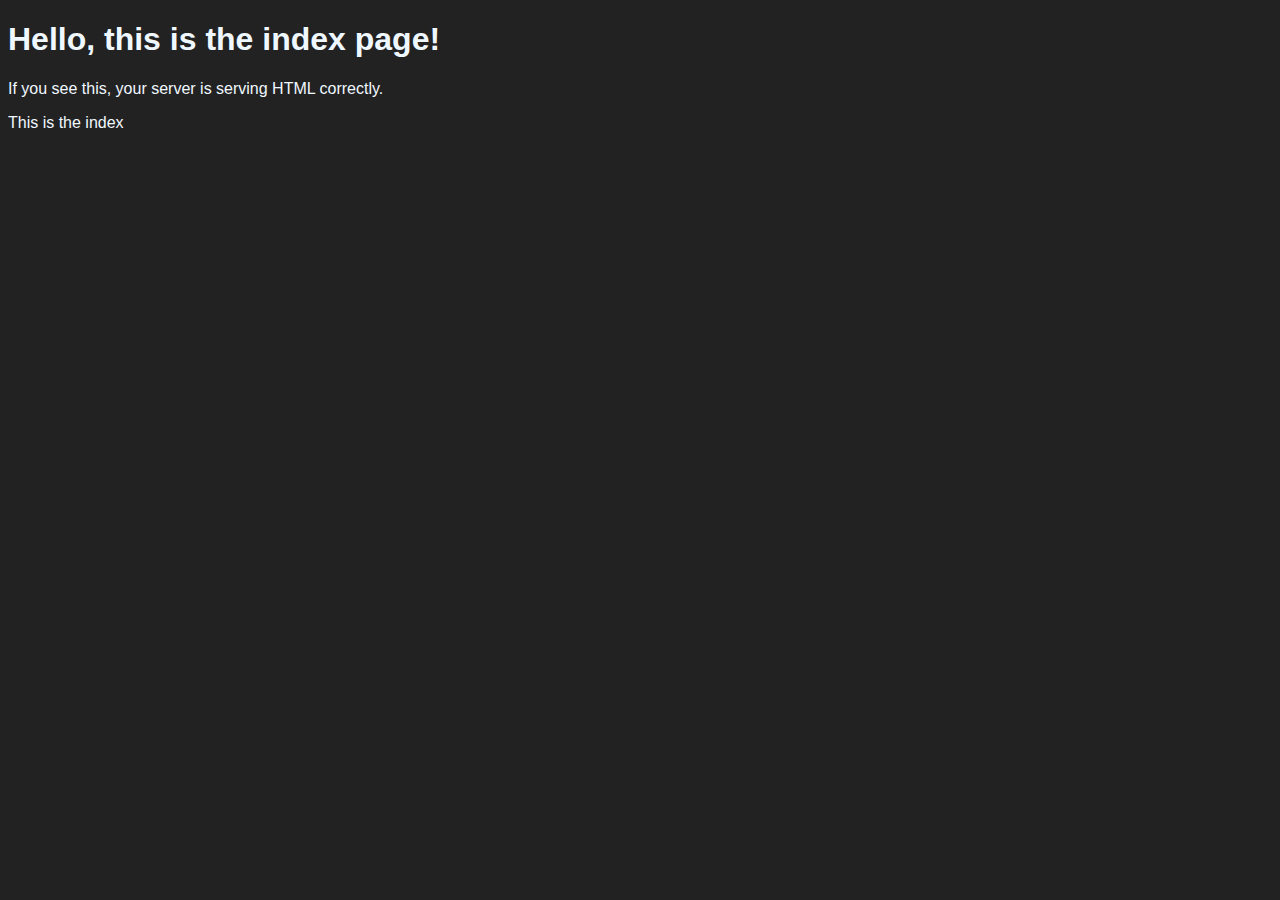
<file: public/index.html>
<!DOCTYPE html>
<html lang="en">
<head>
    <meta charset="UTF-8">
    <title>HTML Page</title>
    <link rel="stylesheet" href="./style.css"/>
</head>
<body>
    <h1>Hello, this is the index page!</h1>
    <p>If you see this, your server is serving HTML correctly.</p>
    <p>This is the index</p>
</body>
</html>
</file>
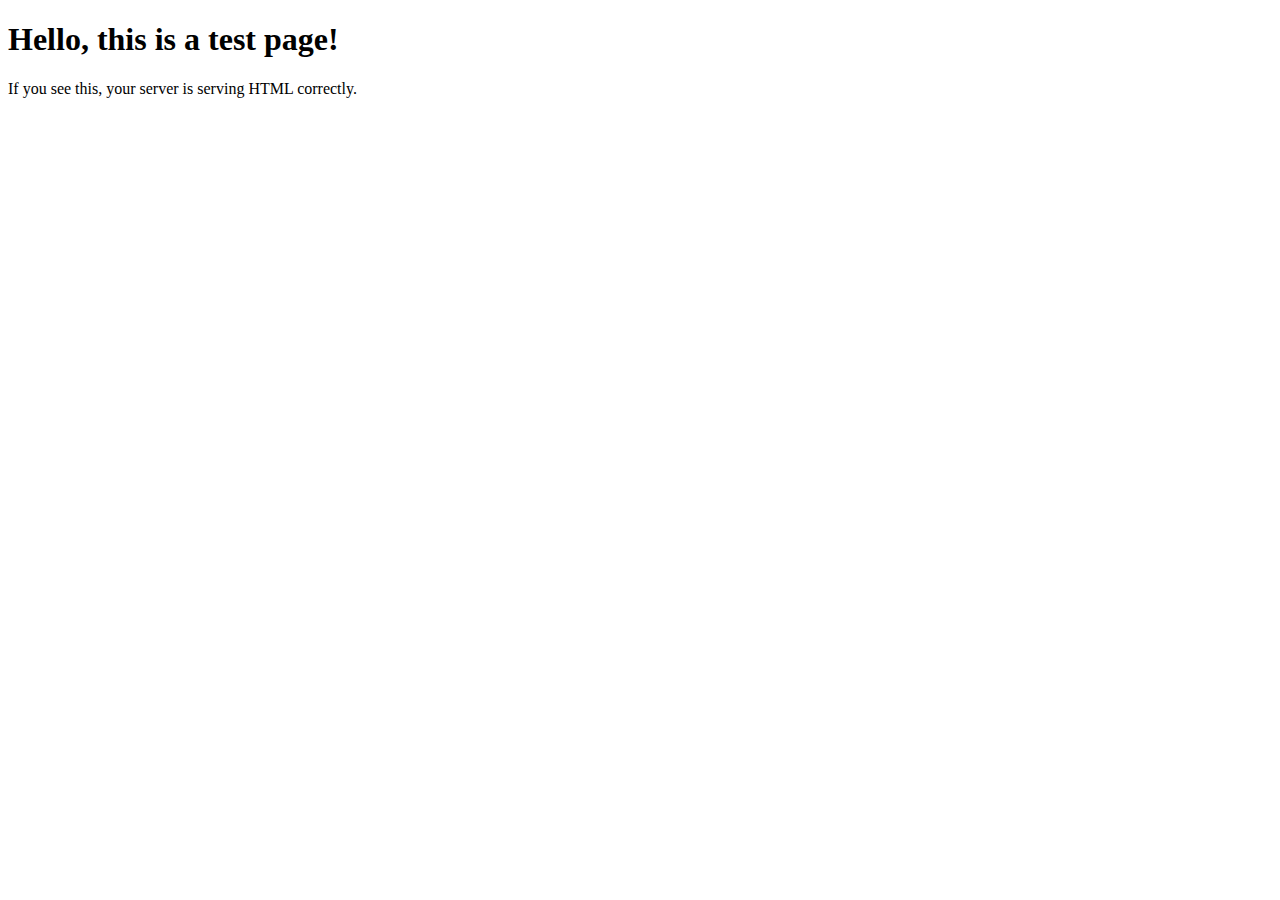
<file: public/test.html>
<!DOCTYPE html>
<html lang="en">
<head>
    <meta charset="UTF-8">
    <title>Test HTML Page</title>
</head>
<body>
    <h1>Hello, this is a test page!</h1>
    <p>If you see this, your server is serving HTML correctly.</p>
</body>
</html>
</file>
<file: public/style.css>
body{
    font-family: Arial, Helvetica, sans-serif;
    background-color: #222222;
    color: aliceblue;
}
</file>
